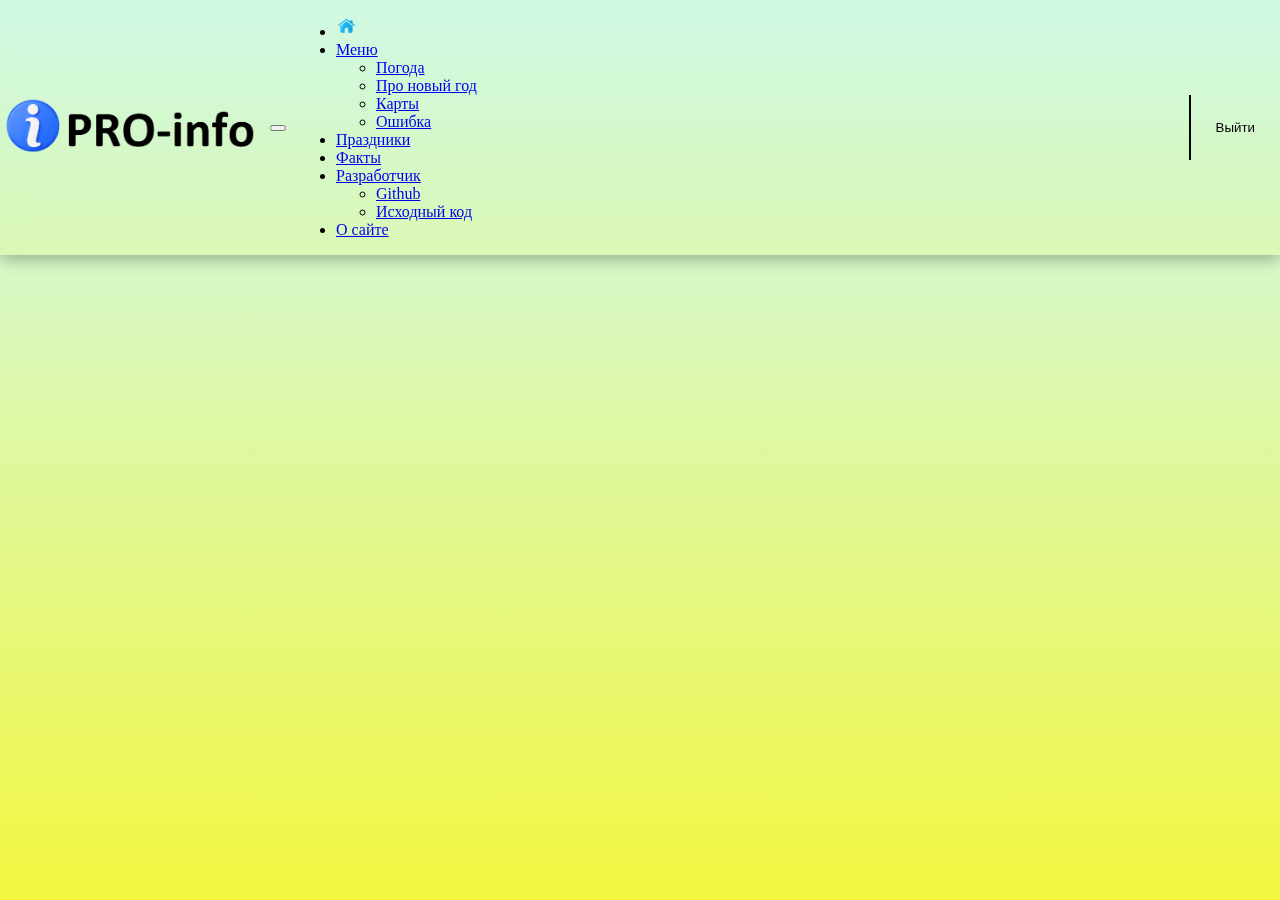
<file: cabinet.html>
<!DOCTYPE html>
<html>

<head>
    <title>Личный кабинет</title>
    <link rel="stylesheet" href="/styles/dev.css">
    <link rel="stylesheet" href="/styles/main.css">
    <link rel="stylesheet" href="/styles/chats.css">
    <link rel="preconnect" href="https://fonts.googleapis.com">
    <link rel="preconnect" href="https://fonts.gstatic.com" crossorigin>
    <link href="https://fonts.googleapis.com/css2?family=Roboto:ital,wght@0,100..900;1,100..900&display=swap"
        rel="stylesheet">
    <link rel="stylesheet" href="/styles/sweetalert2.min.css">
</head>

<body>
    <header class="header-content">
        <div class="logo">
            <a href="index.html">
                <img src="img/Логотип.png" alt="PRO-info" width="250">
            </a>
        </div>

        <!-- Кнопка бургер (появится на моилах) -->
        <button class="menu-toggle" id="menuToggle" aria-label="Открыть меню">
            <span></span>
        </button>

        <nav class="dropdown-menu" id="headerNav">
            <ul>
                <li><a href="index.html"><img src="/img/images (1)-Photoroom.png" width="21"></a></li>

                <li class="dropdown">
                    <div class="dropdown-link-wrapper">
                        <a href="#">Меню</a>

                    </div>
                    <ul class="dropdown-content">
                        <li><a href="two page.html">Погода</a></li>
                        <li><a href="second.html">Про новый год</a></li>
                        <!-- <li><a href="school.html">Расписание</a></li> -->
                        <li><a href="carta.html">Карты</a></li>
                        <li><a href="news.html">Ошибка</a></li>
                    </ul>
                </li>

                <li><a href="holiday.html">Праздники</a></li>
                <li><a href="fact.html">Факты</a></li>

                <li class="dropdown">
                    <div class="dropdown-link-wrapper">
                        <a href="#">Разработчик</a>

                    </div>
                    <ul class="dropdown-content">

                        <li><a href="https://github.com/Sozdatel1">Github</a></li>
                        <li><a href="https://github.com/Sozdatel1/Sozdatel1.github.io">Исходный код</a></li>
                    </ul>
                </li>
                <li><a href="why.html">О сайте</a></li>
            </ul>
        </nav>

        <button onclick="logout()" style="padding: 25px;
background-color: rgba(255, 245, 245, 0);
border-left: 2px solid black;
border-top: 0px;
border-bottom: 0px;
border-right: 0px;
margin-left: auto;">Выйти</button>
    </header>


    <div id="content" style="display:none;">
        <h1 id="secretData" style="margin-bottom: 60px;"></h1>

        <div style=" padding: 10px; background-color: #f8f8f827; 
        border-radius: 30px; 
        border: 1px solid black;
        margin-bottom: 70px;">
            <h2>Данные сайта:</h2>
            <div class="info">

                <div style="padding: 30px; 
    background-color: rgba(68, 78, 114, 0.89);
    border-radius: 15px 15px 2px 15px;
    right: 0px !important;
    max-width: 600px;
    /* margin: 0px; */
    color: white;
    font-family: Arial, sans-serif;
    /* box-shadow: 0 0 10px rgba(0,0,0,0.5); */
    box-shadow: 0 10px 30px rgba(123, 123, 123, 0.392) !important;
    background: #f8f8f8;
    color: rgb(0, 0, 0); 
    border-radius: 20px; 
    font-family: Arial, Helvetica, sans-serif;">
                    Текущий онлайн: <span id="online-counter">
                        <span class="spinner"></span>
                    </span> человек(а)
                </div>
            </div>
        </div>
        <h2>Управление доступностью</h2>
        <div style="padding: 10px; background-color: #f8f8f827; 
        border-radius: 30px; 
        border: 1px solid black;
        margin-bottom: 70px;
        ">

            <!-- 
<button onclick="togglePage('global', true)" style="padding: 15px;
border-radius: 30px; background-color: red;"><h2>ВЫКЛЮЧИТЬ ВЕСЬ САЙТ</h2></button>
<button onclick="togglePage('global', false)" style="padding: 15px;
border-radius: 30px; background-color: greenyellow;"><h2>Включить весь сайт</h2></button>
<hr>
<p style="text-align: center; margin-right: auto;">Главная:</p>
<button onclick="togglePage('/index.html', true)" style="padding: 15px;
border-radius: 30px; background-color: red;">Выключить "Главная"</button>
<button onclick="togglePage('/index.html', false)" style="padding: 15px;
border-radius: 30px; background-color: greenyellow;">Включить "Главная"</button>
<hr>
<p>Погода</p>
<button onclick="togglePage('/two page.html', true)" style="padding: 15px;
border-radius: 30px; background-color: red;">Выключить "Погода"</button>
<button onclick="togglePage('/two page.html', false)" style="padding: 15px;
border-radius: 30px; background-color: greenyellow;">Включить "Погода"</button>
<hr>
<p>Статьи</p>
<button onclick="togglePage('/second.html', true)" style="padding: 15px;
border-radius: 30px; background-color: red;">Выключить "Статьи"</button>
<button onclick="togglePage('/second.html', false)" style="padding: 15px;
border-radius: 30px; background-color: greenyellow;">Включить "Статьи"</button>
<hr>
<p>Карты</p>
<button onclick="togglePage('/carta.html', true)" style="padding: 15px;
border-radius: 30px; background-color: red;">Выключить "Карты"</button>
<button onclick="togglePage('/carta.html', false)" style="padding: 15px;
border-radius: 30px; background-color: greenyellow;">Включить "Карты"</button>
<hr>
<p>Факты</p>
<button onclick="togglePage('/fact.html', true)" style="padding: 15px;
border-radius: 30px; background-color: red;">Выключить "Факты"</button>
<button onclick="togglePage('/fact.html', false)" style="padding: 15px;
border-radius: 30px; background-color: greenyellow;">Включить "Факты"</button>
<hr>
<p>Праздники</p>
<button onclick="togglePage('/holiday.html', true)" style="padding: 15px;
border-radius: 30px; background-color: red;">Выключить "Праздники"</button>
<button onclick="togglePage('/holiday.html', false)" style="padding: 15px;
border-radius: 30px; background-color: greenyellow;">Включить "Праздники"</button>
<hr>
<p>О сайте</p>
<button onclick="togglePage('/why.html', true)" style="padding: 15px;
border-radius: 30px; background-color: red;">Выключить "О сайте"</button>
<button onclick="togglePage('/why.html', false)" style="padding: 15px;
border-radius: 30px; background-color: greenyellow;">Включить "О сайте"</button> -->

            <div id="pagesControl" style="max-width: 600px; margin: 20px auto; font-family: sans-serif;">
                <div id="pagesList">Загрузка статусов...</div>
            </div>

            <script>
                // Список твоих 8 страниц
                const myPages = [
                    { name: "Главная", path: "/index.html" },
                    { name: "Погода", path: "/two page.html" },
                    { name: "Статьи", path: "/second.html" },
                    { name: "Карты", path: "/carta.html" },
                    { name: "Праздники", path: "/holiday.html" },
                    { name: "Факты", path: "/fact.html" },
                    { name: "О сайте", path: "/why.html" },
                ];

                async function updateDashboard() {
                    try {
                        const res = await fetch('https://pro-info-api.onrender.com/api/public/status');
                        const statuses = await res.json();

                        const container = document.getElementById('pagesList');
                        container.innerHTML = '';

                        myPages.forEach(page => {
                            const isOff = statuses[page.path];
                            container.innerHTML += `
                <div style="margin: 10px 0; padding: 15px; border: 1px solid #ddd; display: flex; justify-content: space-between; align-items: center; border-radius: 8px; background: white;">
                    <div><strong>${page.name}</strong></div>
                    <div style="display: flex; align-items: center;">
                        <span style="color: ${isOff ? '#ff4757' : '#2ed573'}; font-weight: bold; margin-right: 15px;">
                            ${isOff ? '● ВЫКЛЮЧЕНА' : '● РАБОТАЕТ'}
                        </span>
                        <button onclick="togglePage('${page.path}', ${!isOff})" 
                                style="background: ${isOff ? '#2ed573' : '#ff4757'}; color: white; border: none; padding: 8px 15px; border-radius: 5px; cursor: pointer; width: 100px;">
                            ${isOff ? 'Включить' : 'Выключить'}
                        </button>
                    </div>
                </div>`;
                        });
                    } catch (e) { console.error("Ошибка загрузки статусов"); }
                }

                async function togglePage(path, status) {
                    const res = await fetch('https://pro-info-api.onrender.com/api/admin/toggle-page', {
                        method: 'POST',
                        headers: { 'Content-Type': 'application/json' },
                        body: JSON.stringify({ path, status }),
                        credentials: 'include'
                    });

                    if (res.ok) {
                        // ВАЖНО: вызываем обновление списка сразу после успеха
                        updateDashboard(); // Запуск при загрузке
                        Swal.fire({
                            position: "center",
                            icon: "success",
                            title: status ? 'Выключено' : 'Включено', // статус true = включили
                            showConfirmButton: false,
                            timer: 1500
                        });
                    } else {

                        Swal.fire({
                            icon: 'error',
                            title: 'Ошибка',
                            text: 'Не удалось изменить статус'
                        });
                    }
                }
                updateDashboard();

            </script>
        </div>

        <div id="admin-chat-section-why">
            <div class="chat-header">Чат администраторов</div>

            <!-- Вход -->
            <div id="login-ui">
                <input type="text" id="name-input" placeholder="Ваш предпочитаемый ник">
                <div class="pass-wrapper">
                    <input type="password" id="pass-input" placeholder="Пароль администратора">
                    <span id="toggle-pass" onclick="togglePass()">👁️</span>
                </div>
                <!-- <input type="password" id="pass-input" placeholder="Пароль администратора"> -->
                <button class="login-btn" onclick="login()">Войти в чат администраторов</button>
            </div>

            <!-- Чат -->
            <div id="chat-ui" style="display: none;">
                <div id="msg-box"></div>
                <div class="input-area">
                    <input type="text" id="msg-input" placeholder="Ваше сообщение...">
                    <button class="send-btn" onclick="send()">➤</button>
                </div>
                <div style="text-align: center; padding: 20px;">
                    <a href="#" onclick="localStorage.clear(); location.reload()" style="color: #000000; font-size: 17px; 
            text-decoration: none; 
            background-color: #ff0000; 
            padding: 10px;
            border-radius: 20px;
            margin: 100px ;
            border: 2px solid black;">Выйти из чата</a>
                </div>
            </div>

        </div>
    </div>

    <script src="https://cdn.socket.io/4.8.1/socket.io.min.js" crossorigin="anonymous"></script>
    <script src="/scripts/main.js"></script>
    <script src="/scripts/sweetalert2.all.min.js"></script>
    <script src="/scripts/checkAccess.js"></script>
    <script src="/scripts/online.js"></script>
</body>

</html>
</file>
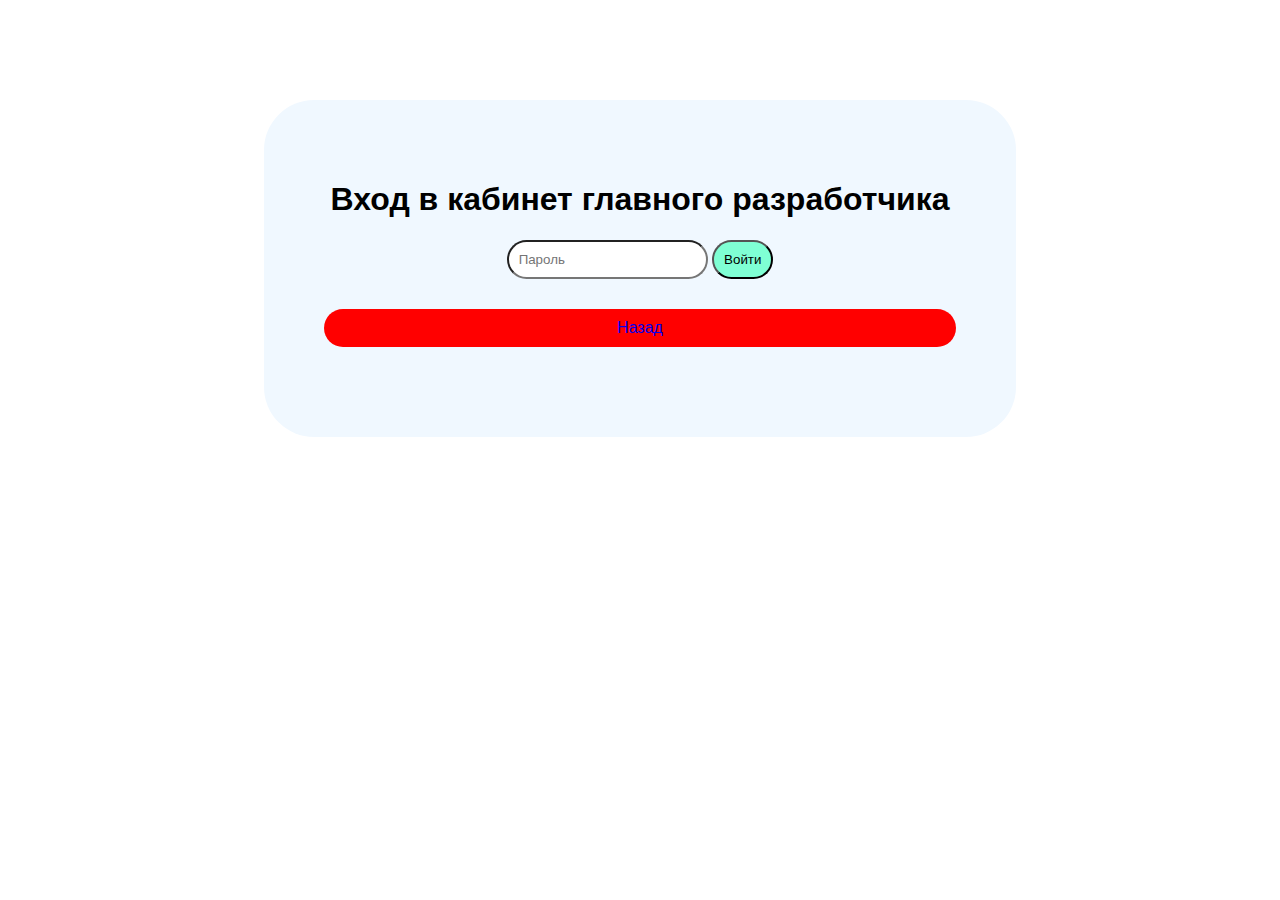
<file: login.html>
<!DOCTYPE html>
<html>

<head>
    <title>Вход</title>
    <link rel="stylesheet" href="/styles/sweetalert2.min.css">
</head>

<body>
    <div style="text-align: center; 
    margin: 100px auto;
    background-color: aliceblue; 
    padding: 60px;
    border-radius: 50px;
    width: 50%;
    font-family: Arial, Helvetica, sans-serif;">

        <h1>Вход в кабинет главного разработчика</h1>

        <input type="password" id="pass" placeholder="Пароль" style="padding: 10px; border-radius: 50px;">
        <button onclick="tryLogin()" style="padding: 10px; 
    border-radius: 20px;
    background-color: aquamarine;">Войти</button>
        <a href="why.html" style="text-decoration: none;">
            <div style="padding: 10px; 
        background-color: rgb(255, 0, 0);
        text-align: center;
        border-radius: 50px;
        margin: 30px auto;">Назад</div>
        </a>
    </div>
    <script>
        async function tryLogin() {
            const pass = document.getElementById('pass').value;
            const res = await fetch('https://pro-info-api.onrender.com/api/login', {
                method: 'POST',
                headers: { 'Content-Type': 'application/json' },
                body: JSON.stringify({ password: pass }),
                credentials: 'include'
            });

            if (res.ok) {
                window.location.href = 'cabinet.html'; // Уходим в кабинет
            } else {
                Swal.fire({
                    title: "Неправильный пароль!",
                    icon: "error",
                    draggable: true
                });
            }
        }
    </script>
    <script src="/scripts/sweetalert2.all.min.js"></script>
</body>

</html>
</file>
<file: styles/dev.css>
#content {
    background-color: rgba(240, 255, 255, 0.307);
    margin: 0 auto;
    padding: 100px 30px 30px 30px;
    text-align: center;
    border-radius: 50px;
    width: 80%;
    align-items: center;
    box-shadow: 0 10px 30px rgba(123, 123, 123, 0.559) ;
}
.info {
    display: flex;
}
</file>
<file: styles/main.css>
html {
  container-type: scroll-state;
  /* scroll-timeline: --page-scroll block; */
  height: 100%;
}

body {
  background: linear-gradient(-4500000deg, #eeff00, #000000, #fff700, #76edff5f);
  background-size: 700% 400%;

  /* animation: gradientAnimation 15s ease infinite; */
  background-attachment: fixed;
  min-height: 100vh;
  padding: 0px;
  margin: 0;
}

/* a, button, .clickable,  img, .fireflies-containerr, td, th {
    cursor: url('/img/cursor-perchatka.png') 0 0, pointer !important;
} */


/* 1. Общая ширина скроллбара */
::-webkit-scrollbar {
  width: 20px;
  /* Увеличили в два раза */
  background: #12121200;
  /* Фон дорожки */

}

/* 2. Дорожка, по которой движется ползунок */
::-webkit-scrollbar-track {
  background: #ff000000;
  border-left: 1px solid #33333300;
  /* Тонкая разделительная линия для стиля */
}

/* 3. Широкий светящийся ползунок */
::-webkit-scrollbar-thumb {
  background: #00bbff;
  /* Цвет цианового неона */
  border-radius: 8px;
  /* Скругление под стать ширине */
  /* Мощное многослойное свечение */
  box-shadow:
    inset 0 0 10px #ffffff,
    /* Внутренний блик для объема */
    0 0 15px #00f2ff,
    /* Основное свечение */
    0 0 30px #00f2ff;
  /* Дальнее рассеивание */

  /* Отступы от краев дорожки, чтобы свечение "дышало" */
  border: 3px solid #12121200;
}

/* 4. Состояние при наведении */
::-webkit-scrollbar-thumb:hover {
  background: #0011ff;
  /* Переход в неоновый розовый */
  box-shadow:
    inset 0 0 10px #ffffff,
    0 0 20px #0307ff,
    0 0 40px #2c25ff;
  cursor: pointer;
}

/* 5. Когда вы тянете скроллбар (активное состояние) */
::-webkit-scrollbar-thumb:active {
  background: #ffb300;
  /* Ярко-зеленый неон при нажатии */
  box-shadow:
    inset 0 0 10px #ffffff,
    /* Внутренний блик для объема */
    0 0 15px #fbff00,
    /* Основное свечение */
    0 0 30px #fff700;
  /* Дальнее рассеивание */
}

.new-year {
  position: fixed;
  /* display: flex; */
  display: none;
  padding: 71px 0px 0px 0px;
  z-index: 1000000;
}

.header-content {
  position: fixed;
  display: flex;
  top: 0;
  left: 0;
  align-items: center;
  /* Выравнивает элементы по вертикали по центру */
  gap: 10px;
  /* Добавляет немного пространства между картинкой и текстом */
  /* background-color: #fcfbbde1; */
  /* background-color: hsla(0, 0%, 60%, .14); */
  background-color: hsla(62, 100%, 50%, 0.1);
  backdrop-filter: blur(10px);
  width: 100%;
  transition: transform 0.6s ease;
  /* animation: hideHeader linear both;
  animation-timeline: scroll();
  animation-range: 0px 20px; Анимация срабатывает на первых 200px скролла */
  box-shadow: 0 4px 15px rgba(0, 0, 0, 0.3);
  z-index: 20000000000;
}

/* @keyframes hideHeader-content {
  from { transform: translateY(0); }
  to { transform: translateY(-100%); } */
/* @container scroll-state(scroll-direction: down) {
  .header-content {
    transform: translateY(-100%);
  }
}

@container scroll-state(scroll-direction: up) {
  .header-content {
    transform: translateY(110);
  }
} */
/* .header--hidden {
    transform: translateY(-109%);
}   
body.menu-open { 
    overflow: hidden; 
    touch-action: none; /* Предотвращает скролл на тачскринах */
*/
/* Стили бургера */



.header-content h1,
.header-content p {
  margin: 0px;
}


/* Стили для обоих контейнеров контента */

#text {
  font-family: Verdana, Geneva, Tahoma, Times, serif, Arial, sans-serif;
  font-family: "Rubik Gemstones", system-ui;
  background-color: #ff020200;
  color: #018ad9;
  margin: 0;
}

#site {
  background-color: #b254e400;
  color: #00a6ff;
}

.ramka {
  width: 90%;
  /* Общая ширина блока */
  background: #fff;
  padding: 15px;
  border-radius: 24px;
  border: 2px solid #0000008f;
  box-shadow: 0 10px 30px rgba(0, 0, 0, 0.258);
  font-family: Arial, sans-serif;
  margin: 0px !important;
  text-decoration: none !important;
}

.logo {
  transition: transform 0.9s ease;
  position: relative;
  /* Нужно для позиционирования подсказки */
  display: inline-block;
  background-color: #ffffff00;
  margin: 0px;
  padding: 5px;

}

.logo:hover {
  background-color: #00e5ff70 !important;
  transition: transform 0.3s ease;
  transform: scale(1.05);
  transition: transform 0.5s ease;
  border-radius: 50px;
  padding: 5px;
  margin: 0px;
}

.notification {
  display: none;
  /* скрываем изначально */
  position: fixed;
  /* или absolute, если нужен внутри определёного блка */
  z-index: 9999;
  /* выше, чем у остального контента */
  bottom: 0;
  /* внизу */
  right: 0;
  background-color: rgba(68, 78, 114, 0.89);

  border-radius: 15px 15px 2px 15px;
  padding: 20px;
  max-width: 600px;
  margin: 20px;
  color: white;
  font-family: Arial, sans-serif;
  /* box-shadow: 0 0 10px rgba(0,0,0,0.5); */
  box-shadow: 0 10px 30px rgb(0, 217, 255) !important;
}

.notification p {
  margin-bottom: 10px;
}

.notification a {
  color: #fff;
  text-decoration: underline;
}

.accept-button {
  /* background: linear-gradient(to bottom, rgba(55,182,0,1) 0%,rgba(55,182,0,1) 0%,rgba(34,144,0,1) 2%,rgba(64,202,0,1) 50%,rgba(55,182,0,1) 79%,rgba(55,182,0,1) 79%); /* W3C, IE10+, FF16+, Chrome26+, Opera12+, Safari7+ */
  background-color: #00ddff;
  color: rgb(0, 0, 0);
  border: none;
  padding: 10px 20px;
  border-radius: 8px;
  cursor: pointer;
  margin-top: 10px;
}

.accept-button:hover {
  background-color: #00c6e4d6;
  color: #ffffff;
}

.card {
  padding: 0px;
  box-shadow: 0 4px 8px rgba(0, 0, 0, 0);
  border-radius: 10px;
  background-color: #fff;
}

.fancy-table {
  width: 80%;
  margin: 20px auto;
  border-collapse: collapse;
  font-family: Arial, sans-serif;
  box-shadow: 0 4px 8px rgba(0, 0, 0, 0.242);
  border-radius: 1px;


}

.fancy-table th,
.fancy-table td {
  padding: 15px;
  border: 2px solid #999999;
  text-align: left;
  transition: all 0.3s ease;
}

.fancy-table th {
  background: linear-gradient(to bottom, rgb(0, 166, 255) 0%, rgba(113, 206, 239, 1) 50%, rgba(33, 181, 226, 0.741) 51%, rgba(183, 222, 237, 1) 100%);
  /* W3C, IE10+, FF16+, Chrome26+, Opera12+, Safari7+ */
  ;
  color: white;
}

.fancy-table tbody tr:hover {
  background: linear-gradient(to bottom, rgba(246, 248, 249, 1) 0%, rgb(219, 219, 219) 50%, rgba(215, 222, 227, 1) 51%, rgba(245, 247, 249, 1) 100%);
  /* W3C, IE10+, FF16+, Chrome26+, Opera12+, Safari7+ */
  ;
}

#snow {
  position: fixed;
  top: 0;
  left: 0;
  width: 100%;
  height: 100%;
  pointer-events: none;
  /* чтобы снег не мешал взаимодействию с сайтом */
  overflow: hidden;
  z-index: 9999;
}

.carta {
  padding: 80px 0px 0px 0px;
  width: 100%;
  height: 100%;
}

.snowflake {
  position: absolute;
  top: -10px;
  background: #fff;
  border-radius: 50%;
  opacity: 1;
  width: 1000px;
  height: 1000px;
  box-shadow: 0 0 6px rgb(255, 255, 255);
  animation: fall linear forwards;
}

@keyframes fall {
  from {
    transform: translateY(-10px);
    opacity: 1;
  }

  to {
    transform: translateY(100vh);
    opacity: 0;
  }
}

.footer {
  display: flex;
  align-items: center;
  justify-content: center;
  /* Центрирует содержимое внутри flex-контейнера */
  gap: 80px;

  /* Исправление прокрутки: */
  width: 100%;
  box-sizing: border-box;
  /* Включает границы (border) в общую ширину 100% */

  background-color: #ffffffae;
  color: #0400ff;
  border: 1px solid #ccc;
  margin: 0;
  padding: 10px;
}

.footer a {
  font-family: 'Trebuchet MS', 'Lucida Sans Unicode', 'Lucida Grande', 'Lucida Sans', Arial, sans-serif;
  font-size: 18px !important;
  text-decoration: none;
  color: #ff0000;
  background-color: #018ad900;


}

.footer a:hover {
  background-color: #fefefe2d;
}

img {
  max-width: 100%;
}
.pogoda-mobile {
  display: none;
}
@media (max-width: 1020px) {
  .container-glavnaya {
   
    overflow-x: hidden;
    padding: 0;
  }

  img {
    max-width: 100%;
    /* изображение не будет шире контейнра */
    height: auto;
    /* сохранение пропорций изображения */

  }

  .logo {
    display: none;
  }

  .dropdown-menu {
    margin: 0;
  }

  .light-bulbs {
    padding: 73px 0px 0px 0px;
  }

  .new-year {
    padding: 180px 0px 0px 0px;

  }

  .new-year img {
    width: 300;
    padding: 20px 0px 0px 0px;
  }

  #vacation-timer {
    margin: 0px 0px 0px 0px;
  }

  .tema {
    padding: 1px !important;
  }
}
@media(max-width: 800px) {
   .pogoda {
    display: none;
  }

  .pogoda-mobile {
    display: block;
  }
}
.tema {

  font-family: Arial, Helvetica, sans-serif;
  display: flex;
  background-color: #ffffff00;
  padding: 15px;
  border-radius: 0px;
  gap: 10px;

  color: #000000;
  border-left: 1px solid black;
  border-right: 1px solid black;
  border-top: 0px solid black;
  border-bottom: 0px solid black;
  align-items: center;
  margin-left: auto;
  box-shadow: 0 10px 30px rgba(24, 24, 24, 0.363);
}
</file>
<file: styles/chats.css>
/* Основной контейнер чата */
    #admin-chat-section {
        position: fixed !important;
        bottom: 0;
        right: 0;
        max-width: 280px;
        margin: 5px;
        font-family: 'Segoe UI', Roboto, Helvetica, Arial, sans-serif;
        background: #ffffff;
        border-radius: 15px;
        box-shadow: 0 10px 25px rgba(0,0,0,0.1);
        overflow: hidden;
        border: 1px solid #e0e0e0;
    }
    #admin-chat-section-why {
        position: relative !important;
 
        
        margin-top: 70px;
        font-family: 'Segoe UI', Roboto, Helvetica, Arial, sans-serif;
        background: #ffffff;
        border-radius: 15px;
        box-shadow: 0 10px 25px rgba(0,0,0,0.1);
        overflow: hidden;
        border: 1px solid #e0e0e0;
    }

    /* Шапка чата */
    .chat-header {
        background: #007bff;
        color: white;
        padding: 15px;
        text-align: center;
        font-weight: bold;
        font-size: 18px;
    }

    /* Окно с сообщениями */
    #msg-box {
        height: 350px;
        overflow-y: auto;
        padding: 15px;
        background: #ffffff;
        display: flex;
        flex-direction: column;
        gap: 10px;
    }

    /* Стиль каждого сообщения */
    .message-item {
        background-color: rgb(243, 243, 243);
        padding: 10px 14px;
        border-radius: 12px;
        border-bottom-left-radius: 2px;
        box-shadow: 0 2px 5px rgba(0,0,0,0.05);
        max-width: 85%;
        align-self: flex-start;
        position: relative;
    }

    .message-item small {
        display: block;
        color: #000000;
        font-size: 10px;
        margin-bottom: 4px;
    }

    .message-item b {
        color: #000000;
        font-size: 12px;
    }
.msg-info {
    display: flex;           /* Включает режим "в одну строку" */
    align-items: center;     /* Выравнивает всё по центру по вертикали */
    gap: 10px;               /* Делает расстояние между элементами */
    margin-bottom: 5px;      /* Отступ от текста сообщения вниз */
}

.msg-info b {
    flex-grow: 1;            /* Заставляет имя занять всё свободное место, отодвигая время и крест вправо */
    font-size: 13px;
    color: #007bff;
}

.msg-info small {
    color: #999;
    white-space: nowrap;     /* Чтобы время не переносилось на другую строку */
}

.delete-btn {
    color: #ff4d4d;
    cursor: pointer;
    font-size: 30px;
    font-weight: bold;
    padding: 1px;
    line-height: 1;
     display: flex;         /* Делаем сам крестик флекс-контейнером */
    align-items: center;   /* Центрируем содержимое */
    line-height: 0;        /* Убираем межстрочный интервал, который его толкает вниз */
    margin-top: -5px;      /* Если всё еще чуть ниже — можно поднять на 1-2 пикселя вручную */
}

.delete-btn:hover {
    color: #cc0000;          /* Краснеет при наведении */
}


    /* Поле ввода и кнопка */
    .input-area {
        display: flex;
        padding: 15px;
        background: white;
        border-top: 1px solid #eee;
        gap: 10px;
    }

    #msg-input {
        flex: 1;
        border: 1px solid #ddd;
        border-radius: 20px;
        padding: 10px 15px;
        outline: none;
        transition: border 0.3s;
    }

    #msg-input:focus {
        border-color: #007bff;
    }

    .send-btn {
        background: #007bff;
        color: white;
        border: none;
        border-radius: 50%;
        width: 40px;
        height: 40px;
        cursor: pointer;
        display: flex;
        align-items: center;
        justify-content: center;
        transition: transform 0.2s, background 0.3s;
    }

    .send-btn:hover {
        background: #0056b3;
        transform: scale(1.05);
    }

    /* Форма входа */
    #login-ui {
        padding: 30px;
        text-align: center;
    }

 
    
   
.pass-wrapper {
    position: relative;
    width: 100%;
    max-width: 300px;
    margin: 0 auto 15px; /* Перенесли отступ СЮДА (вниз всего блока) */
}

#pass-input {
    width: 100%;
    padding: 12px;       /* Добавил паддинг для красоты */
    padding-right: 40px; 
    border: 1px solid #ddd;
    border-radius: 8px;
    box-sizing: border-box;
    margin-bottom: 0;    /* ОБНУЛИЛИ МАРЖИН ТУТ */
}

#toggle-pass {
    position: absolute;
    right: 10px;
    top: 50%; 
    transform: translateY(-50%); /* Теперь это сработает идеально */
    cursor: pointer;
    font-size: 18px;
    user-select: none;
    line-height: 1;      /* Чтобы у иконки не было своих отступов */
}

#name-input {
    width: 100%;
    max-width: 300px;    /* Чтобы ширина совпадала с паролем */
    display: block;
    margin: 0 auto 15px;
    padding: 12px;
    border: 1px solid #ddd;
    border-radius: 8px;
    box-sizing: border-box;
}

    .login-btn {
        width: 100%;
        padding: 12px;
        background: #28a745;
        color: white;
        border: none;
        border-radius: 8px;
        cursor: pointer;
        font-weight: bold;
    }

    @media (max-width: 1500px){
        #admin-chat-section {
            position: relative !important; 
            max-width: 80% !important;
            bottom: 0 !important;
            align-items: center;
            align-items: center;
            text-align: center;
            width: 80% !important;
            margin: 10px auto;
            
           
        }
    }

/* Контейнер подсказки */
.tooltip {
    position: relative;
    display: inline-block;
    cursor: help; /* Меняет курсор на вопросик */
}

/* Скрытый текст подсказки */
.tooltip .tooltiptext {
    visibility: hidden;
    width: 50px;
    background-color: #333;
    color: #fff;
    text-align: center;
    border-radius: 6px;
    padding: 10px;
    position: absolute;
    z-index: 1;
    bottom: 125%; /* Появляется над текстом */
    
    left: -20px;
    margin-bottom: 15px;
    opacity: 0;
    transition: opacity 0.3s;
    font-size: 11px;
    font-weight: normal;
}

/* Показываем при наведении */
.tooltip:hover .tooltiptext {
    visibility: visible;
    opacity: 1;
}

/* Маленький треугольник под подсказкой */
.tooltip .tooltiptext::after {
    content: "";
    position: absolute;
    top: 100%;
    left: 50%;
    margin-left: -5px;
    border-width: 5px;
    border-style: solid;
    border-color: #333 transparent transparent transparent;
}








/* Убирает иконку глаза в Microsoft Edge */
#pass-input::-ms-reveal,
#pass-input::-ms-clear {
    display: none;
}

/* Убирает иконку глаза в Chrome/Safari/Opera (если она появится) */
#pass-input::-webkit-contacts-auto-fill-button,
#pass-input::-webkit-credentials-auto-fill-button {
    visibility: hidden;
    display: none !important;
    pointer-events: none;
    position: absolute;
    right: 0;
}
.gold-admin {
    font-size: 15px !important;
    /* Золотой переливающийся градиент */
    background: linear-gradient(90deg, #ffbb00, #ffaa00, #ff8c00, #ffd700);
    background-size: 200% auto;
    -webkit-background-clip: text;
    -webkit-text-fill-color: transparent;
    font-weight: bold;
    /* Свечение букв */
    filter: drop-shadow(0 0 2px rgb(255, 217, 0));
    animation: shine 3s linear infinite;
}

@keyframes shine {
    to { background-position: 200% center; }
}
.msg-info b {
    font-size: 15px; /* Размер ника для всех */
    font-weight: bold;
}
</file>
